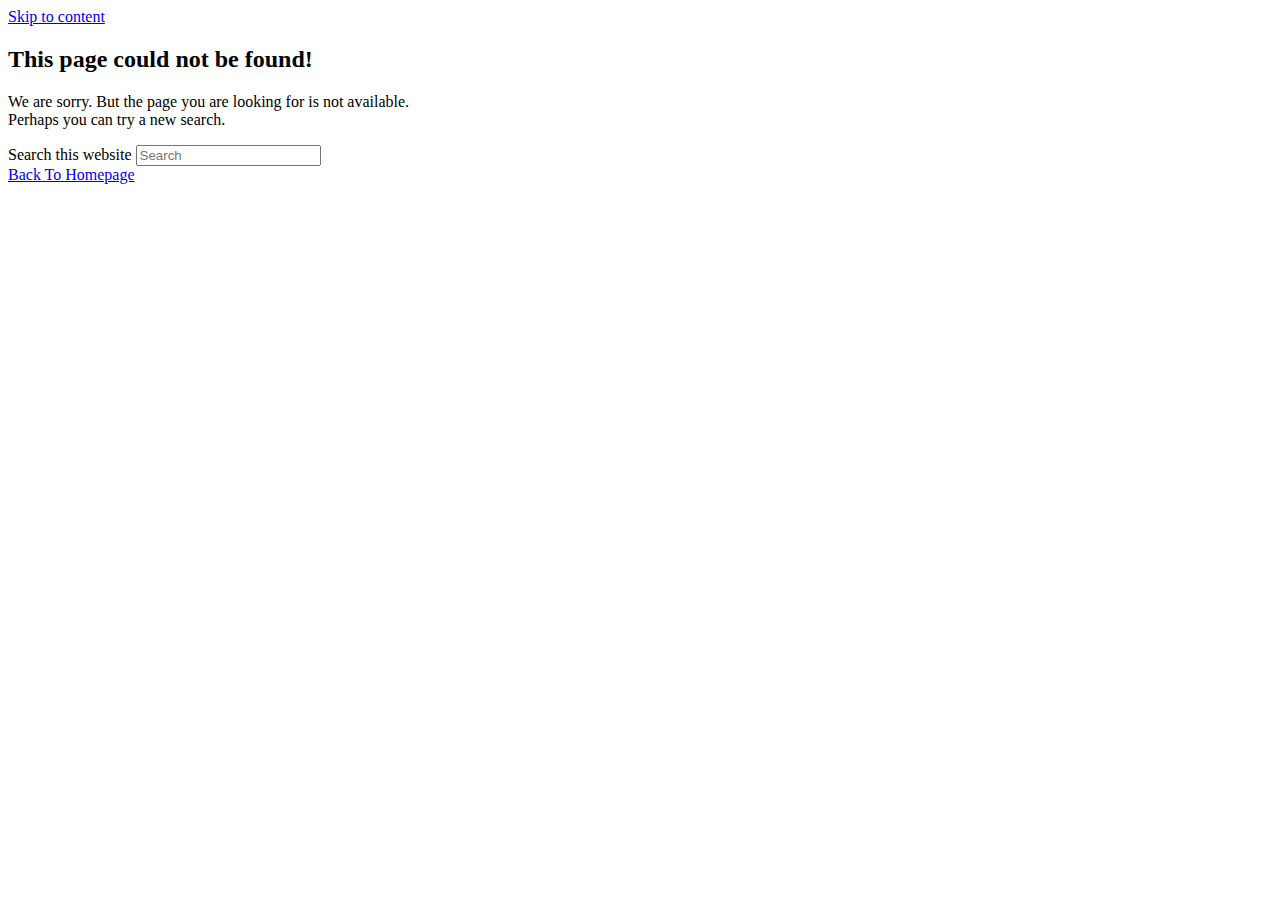
<file: OPR/index.html>
<!DOCTYPE html>
<html class="html" lang="en-US">
<head>
	<meta charset="UTF-8">
	<link rel="profile" href="https://gmpg.org/xfn/11">

	<meta name='robots' content='noindex, follow' />
<meta name="viewport" content="width=device-width, initial-scale=1">
	<!-- This site is optimized with the Yoast SEO plugin v19.6 - https://yoast.com/wordpress/plugins/seo/ -->
	<title>Page not found - Ambani Book</title>
	<meta property="og:locale" content="en_US" />
	<meta property="og:title" content="Page not found - Ambani Book" />
	<meta property="og:site_name" content="Ambani Book" />
	<script type="application/ld+json" class="yoast-schema-graph">{"@context":"https://schema.org","@graph":[{"@type":"WebSite","@id":"https://ambanibookofficial.com/#website","url":"https://ambanibookofficial.com/","name":"Ambani Book","description":"","publisher":{"@id":"https://ambanibookofficial.com/#organization"},"potentialAction":[{"@type":"SearchAction","target":{"@type":"EntryPoint","urlTemplate":"https://ambanibookofficial.com/?s={search_term_string}"},"query-input":"required name=search_term_string"}],"inLanguage":"en-US"},{"@type":"Organization","@id":"https://ambanibookofficial.com/#organization","name":"Ambani Book","url":"https://ambanibookofficial.com/","sameAs":[],"logo":{"@type":"ImageObject","inLanguage":"en-US","@id":"https://ambanibookofficial.com/#/schema/logo/image/","url":"https://ambanibookofficial.com/wp-content/uploads/2022/08/Screenshot_2022-08-05-19-25-55-17_6012fa4d4ddec268fc5c7112cbb265e7-1.jpg","contentUrl":"https://ambanibookofficial.com/wp-content/uploads/2022/08/Screenshot_2022-08-05-19-25-55-17_6012fa4d4ddec268fc5c7112cbb265e7-1.jpg","width":379,"height":143,"caption":"Ambani Book"},"image":{"@id":"https://ambanibookofficial.com/#/schema/logo/image/"}}]}</script>
	<!-- / Yoast SEO plugin. -->


<link rel='dns-prefetch' href='//www.googletagmanager.com' />
<link rel="alternate" type="application/rss+xml" title="Ambani Book &raquo; Feed" href="https://ambanibookofficial.com/feed/" />
<link rel="alternate" type="application/rss+xml" title="Ambani Book &raquo; Comments Feed" href="https://ambanibookofficial.com/comments/feed/" />
<script>
window._wpemojiSettings = {"baseUrl":"https:\/\/s.w.org\/images\/core\/emoji\/14.0.0\/72x72\/","ext":".png","svgUrl":"https:\/\/s.w.org\/images\/core\/emoji\/14.0.0\/svg\/","svgExt":".svg","source":{"concatemoji":"https:\/\/ambanibookofficial.com\/wp-includes\/js\/wp-emoji-release.min.js?ver=6.2.1"}};
/*! This file is auto-generated */
!function(e,a,t){var n,r,o,i=a.createElement("canvas"),p=i.getContext&&i.getContext("2d");function s(e,t){p.clearRect(0,0,i.width,i.height),p.fillText(e,0,0);e=i.toDataURL();return p.clearRect(0,0,i.width,i.height),p.fillText(t,0,0),e===i.toDataURL()}function c(e){var t=a.createElement("script");t.src=e,t.defer=t.type="text/javascript",a.getElementsByTagName("head")[0].appendChild(t)}for(o=Array("flag","emoji"),t.supports={everything:!0,everythingExceptFlag:!0},r=0;r<o.length;r++)t.supports[o[r]]=function(e){if(p&&p.fillText)switch(p.textBaseline="top",p.font="600 32px Arial",e){case"flag":return s("\ud83c\udff3\ufe0f\u200d\u26a7\ufe0f","\ud83c\udff3\ufe0f\u200b\u26a7\ufe0f")?!1:!s("\ud83c\uddfa\ud83c\uddf3","\ud83c\uddfa\u200b\ud83c\uddf3")&&!s("\ud83c\udff4\udb40\udc67\udb40\udc62\udb40\udc65\udb40\udc6e\udb40\udc67\udb40\udc7f","\ud83c\udff4\u200b\udb40\udc67\u200b\udb40\udc62\u200b\udb40\udc65\u200b\udb40\udc6e\u200b\udb40\udc67\u200b\udb40\udc7f");case"emoji":return!s("\ud83e\udef1\ud83c\udffb\u200d\ud83e\udef2\ud83c\udfff","\ud83e\udef1\ud83c\udffb\u200b\ud83e\udef2\ud83c\udfff")}return!1}(o[r]),t.supports.everything=t.supports.everything&&t.supports[o[r]],"flag"!==o[r]&&(t.supports.everythingExceptFlag=t.supports.everythingExceptFlag&&t.supports[o[r]]);t.supports.everythingExceptFlag=t.supports.everythingExceptFlag&&!t.supports.flag,t.DOMReady=!1,t.readyCallback=function(){t.DOMReady=!0},t.supports.everything||(n=function(){t.readyCallback()},a.addEventListener?(a.addEventListener("DOMContentLoaded",n,!1),e.addEventListener("load",n,!1)):(e.attachEvent("onload",n),a.attachEvent("onreadystatechange",function(){"complete"===a.readyState&&t.readyCallback()})),(e=t.source||{}).concatemoji?c(e.concatemoji):e.wpemoji&&e.twemoji&&(c(e.twemoji),c(e.wpemoji)))}(window,document,window._wpemojiSettings);
</script>
<style>
img.wp-smiley,
img.emoji {
	display: inline !important;
	border: none !important;
	box-shadow: none !important;
	height: 1em !important;
	width: 1em !important;
	margin: 0 0.07em !important;
	vertical-align: -0.1em !important;
	background: none !important;
	padding: 0 !important;
}
</style>
	<link rel='stylesheet' id='wp-block-library-css' href='https://ambanibookofficial.com/wp-includes/css/dist/block-library/style.min.css?ver=6.2.1' media='all' />
<style id='wp-block-library-theme-inline-css'>
.wp-block-audio figcaption{color:#555;font-size:13px;text-align:center}.is-dark-theme .wp-block-audio figcaption{color:hsla(0,0%,100%,.65)}.wp-block-audio{margin:0 0 1em}.wp-block-code{border:1px solid #ccc;border-radius:4px;font-family:Menlo,Consolas,monaco,monospace;padding:.8em 1em}.wp-block-embed figcaption{color:#555;font-size:13px;text-align:center}.is-dark-theme .wp-block-embed figcaption{color:hsla(0,0%,100%,.65)}.wp-block-embed{margin:0 0 1em}.blocks-gallery-caption{color:#555;font-size:13px;text-align:center}.is-dark-theme .blocks-gallery-caption{color:hsla(0,0%,100%,.65)}.wp-block-image figcaption{color:#555;font-size:13px;text-align:center}.is-dark-theme .wp-block-image figcaption{color:hsla(0,0%,100%,.65)}.wp-block-image{margin:0 0 1em}.wp-block-pullquote{border-bottom:4px solid;border-top:4px solid;color:currentColor;margin-bottom:1.75em}.wp-block-pullquote cite,.wp-block-pullquote footer,.wp-block-pullquote__citation{color:currentColor;font-size:.8125em;font-style:normal;text-transform:uppercase}.wp-block-quote{border-left:.25em solid;margin:0 0 1.75em;padding-left:1em}.wp-block-quote cite,.wp-block-quote footer{color:currentColor;font-size:.8125em;font-style:normal;position:relative}.wp-block-quote.has-text-align-right{border-left:none;border-right:.25em solid;padding-left:0;padding-right:1em}.wp-block-quote.has-text-align-center{border:none;padding-left:0}.wp-block-quote.is-large,.wp-block-quote.is-style-large,.wp-block-quote.is-style-plain{border:none}.wp-block-search .wp-block-search__label{font-weight:700}.wp-block-search__button{border:1px solid #ccc;padding:.375em .625em}:where(.wp-block-group.has-background){padding:1.25em 2.375em}.wp-block-separator.has-css-opacity{opacity:.4}.wp-block-separator{border:none;border-bottom:2px solid;margin-left:auto;margin-right:auto}.wp-block-separator.has-alpha-channel-opacity{opacity:1}.wp-block-separator:not(.is-style-wide):not(.is-style-dots){width:100px}.wp-block-separator.has-background:not(.is-style-dots){border-bottom:none;height:1px}.wp-block-separator.has-background:not(.is-style-wide):not(.is-style-dots){height:2px}.wp-block-table{margin:0 0 1em}.wp-block-table td,.wp-block-table th{word-break:normal}.wp-block-table figcaption{color:#555;font-size:13px;text-align:center}.is-dark-theme .wp-block-table figcaption{color:hsla(0,0%,100%,.65)}.wp-block-video figcaption{color:#555;font-size:13px;text-align:center}.is-dark-theme .wp-block-video figcaption{color:hsla(0,0%,100%,.65)}.wp-block-video{margin:0 0 1em}.wp-block-template-part.has-background{margin-bottom:0;margin-top:0;padding:1.25em 2.375em}
</style>
<link rel='stylesheet' id='classic-theme-styles-css' href='https://ambanibookofficial.com/wp-includes/css/classic-themes.min.css?ver=6.2.1' media='all' />
<style id='global-styles-inline-css'>
body{--wp--preset--color--black: #000000;--wp--preset--color--cyan-bluish-gray: #abb8c3;--wp--preset--color--white: #ffffff;--wp--preset--color--pale-pink: #f78da7;--wp--preset--color--vivid-red: #cf2e2e;--wp--preset--color--luminous-vivid-orange: #ff6900;--wp--preset--color--luminous-vivid-amber: #fcb900;--wp--preset--color--light-green-cyan: #7bdcb5;--wp--preset--color--vivid-green-cyan: #00d084;--wp--preset--color--pale-cyan-blue: #8ed1fc;--wp--preset--color--vivid-cyan-blue: #0693e3;--wp--preset--color--vivid-purple: #9b51e0;--wp--preset--gradient--vivid-cyan-blue-to-vivid-purple: linear-gradient(135deg,rgba(6,147,227,1) 0%,rgb(155,81,224) 100%);--wp--preset--gradient--light-green-cyan-to-vivid-green-cyan: linear-gradient(135deg,rgb(122,220,180) 0%,rgb(0,208,130) 100%);--wp--preset--gradient--luminous-vivid-amber-to-luminous-vivid-orange: linear-gradient(135deg,rgba(252,185,0,1) 0%,rgba(255,105,0,1) 100%);--wp--preset--gradient--luminous-vivid-orange-to-vivid-red: linear-gradient(135deg,rgba(255,105,0,1) 0%,rgb(207,46,46) 100%);--wp--preset--gradient--very-light-gray-to-cyan-bluish-gray: linear-gradient(135deg,rgb(238,238,238) 0%,rgb(169,184,195) 100%);--wp--preset--gradient--cool-to-warm-spectrum: linear-gradient(135deg,rgb(74,234,220) 0%,rgb(151,120,209) 20%,rgb(207,42,186) 40%,rgb(238,44,130) 60%,rgb(251,105,98) 80%,rgb(254,248,76) 100%);--wp--preset--gradient--blush-light-purple: linear-gradient(135deg,rgb(255,206,236) 0%,rgb(152,150,240) 100%);--wp--preset--gradient--blush-bordeaux: linear-gradient(135deg,rgb(254,205,165) 0%,rgb(254,45,45) 50%,rgb(107,0,62) 100%);--wp--preset--gradient--luminous-dusk: linear-gradient(135deg,rgb(255,203,112) 0%,rgb(199,81,192) 50%,rgb(65,88,208) 100%);--wp--preset--gradient--pale-ocean: linear-gradient(135deg,rgb(255,245,203) 0%,rgb(182,227,212) 50%,rgb(51,167,181) 100%);--wp--preset--gradient--electric-grass: linear-gradient(135deg,rgb(202,248,128) 0%,rgb(113,206,126) 100%);--wp--preset--gradient--midnight: linear-gradient(135deg,rgb(2,3,129) 0%,rgb(40,116,252) 100%);--wp--preset--duotone--dark-grayscale: url('#wp-duotone-dark-grayscale');--wp--preset--duotone--grayscale: url('#wp-duotone-grayscale');--wp--preset--duotone--purple-yellow: url('#wp-duotone-purple-yellow');--wp--preset--duotone--blue-red: url('#wp-duotone-blue-red');--wp--preset--duotone--midnight: url('#wp-duotone-midnight');--wp--preset--duotone--magenta-yellow: url('#wp-duotone-magenta-yellow');--wp--preset--duotone--purple-green: url('#wp-duotone-purple-green');--wp--preset--duotone--blue-orange: url('#wp-duotone-blue-orange');--wp--preset--font-size--small: 13px;--wp--preset--font-size--medium: 20px;--wp--preset--font-size--large: 36px;--wp--preset--font-size--x-large: 42px;--wp--preset--spacing--20: 0.44rem;--wp--preset--spacing--30: 0.67rem;--wp--preset--spacing--40: 1rem;--wp--preset--spacing--50: 1.5rem;--wp--preset--spacing--60: 2.25rem;--wp--preset--spacing--70: 3.38rem;--wp--preset--spacing--80: 5.06rem;--wp--preset--shadow--natural: 6px 6px 9px rgba(0, 0, 0, 0.2);--wp--preset--shadow--deep: 12px 12px 50px rgba(0, 0, 0, 0.4);--wp--preset--shadow--sharp: 6px 6px 0px rgba(0, 0, 0, 0.2);--wp--preset--shadow--outlined: 6px 6px 0px -3px rgba(255, 255, 255, 1), 6px 6px rgba(0, 0, 0, 1);--wp--preset--shadow--crisp: 6px 6px 0px rgba(0, 0, 0, 1);}:where(.is-layout-flex){gap: 0.5em;}body .is-layout-flow > .alignleft{float: left;margin-inline-start: 0;margin-inline-end: 2em;}body .is-layout-flow > .alignright{float: right;margin-inline-start: 2em;margin-inline-end: 0;}body .is-layout-flow > .aligncenter{margin-left: auto !important;margin-right: auto !important;}body .is-layout-constrained > .alignleft{float: left;margin-inline-start: 0;margin-inline-end: 2em;}body .is-layout-constrained > .alignright{float: right;margin-inline-start: 2em;margin-inline-end: 0;}body .is-layout-constrained > .aligncenter{margin-left: auto !important;margin-right: auto !important;}body .is-layout-constrained > :where(:not(.alignleft):not(.alignright):not(.alignfull)){max-width: var(--wp--style--global--content-size);margin-left: auto !important;margin-right: auto !important;}body .is-layout-constrained > .alignwide{max-width: var(--wp--style--global--wide-size);}body .is-layout-flex{display: flex;}body .is-layout-flex{flex-wrap: wrap;align-items: center;}body .is-layout-flex > *{margin: 0;}:where(.wp-block-columns.is-layout-flex){gap: 2em;}.has-black-color{color: var(--wp--preset--color--black) !important;}.has-cyan-bluish-gray-color{color: var(--wp--preset--color--cyan-bluish-gray) !important;}.has-white-color{color: var(--wp--preset--color--white) !important;}.has-pale-pink-color{color: var(--wp--preset--color--pale-pink) !important;}.has-vivid-red-color{color: var(--wp--preset--color--vivid-red) !important;}.has-luminous-vivid-orange-color{color: var(--wp--preset--color--luminous-vivid-orange) !important;}.has-luminous-vivid-amber-color{color: var(--wp--preset--color--luminous-vivid-amber) !important;}.has-light-green-cyan-color{color: var(--wp--preset--color--light-green-cyan) !important;}.has-vivid-green-cyan-color{color: var(--wp--preset--color--vivid-green-cyan) !important;}.has-pale-cyan-blue-color{color: var(--wp--preset--color--pale-cyan-blue) !important;}.has-vivid-cyan-blue-color{color: var(--wp--preset--color--vivid-cyan-blue) !important;}.has-vivid-purple-color{color: var(--wp--preset--color--vivid-purple) !important;}.has-black-background-color{background-color: var(--wp--preset--color--black) !important;}.has-cyan-bluish-gray-background-color{background-color: var(--wp--preset--color--cyan-bluish-gray) !important;}.has-white-background-color{background-color: var(--wp--preset--color--white) !important;}.has-pale-pink-background-color{background-color: var(--wp--preset--color--pale-pink) !important;}.has-vivid-red-background-color{background-color: var(--wp--preset--color--vivid-red) !important;}.has-luminous-vivid-orange-background-color{background-color: var(--wp--preset--color--luminous-vivid-orange) !important;}.has-luminous-vivid-amber-background-color{background-color: var(--wp--preset--color--luminous-vivid-amber) !important;}.has-light-green-cyan-background-color{background-color: var(--wp--preset--color--light-green-cyan) !important;}.has-vivid-green-cyan-background-color{background-color: var(--wp--preset--color--vivid-green-cyan) !important;}.has-pale-cyan-blue-background-color{background-color: var(--wp--preset--color--pale-cyan-blue) !important;}.has-vivid-cyan-blue-background-color{background-color: var(--wp--preset--color--vivid-cyan-blue) !important;}.has-vivid-purple-background-color{background-color: var(--wp--preset--color--vivid-purple) !important;}.has-black-border-color{border-color: var(--wp--preset--color--black) !important;}.has-cyan-bluish-gray-border-color{border-color: var(--wp--preset--color--cyan-bluish-gray) !important;}.has-white-border-color{border-color: var(--wp--preset--color--white) !important;}.has-pale-pink-border-color{border-color: var(--wp--preset--color--pale-pink) !important;}.has-vivid-red-border-color{border-color: var(--wp--preset--color--vivid-red) !important;}.has-luminous-vivid-orange-border-color{border-color: var(--wp--preset--color--luminous-vivid-orange) !important;}.has-luminous-vivid-amber-border-color{border-color: var(--wp--preset--color--luminous-vivid-amber) !important;}.has-light-green-cyan-border-color{border-color: var(--wp--preset--color--light-green-cyan) !important;}.has-vivid-green-cyan-border-color{border-color: var(--wp--preset--color--vivid-green-cyan) !important;}.has-pale-cyan-blue-border-color{border-color: var(--wp--preset--color--pale-cyan-blue) !important;}.has-vivid-cyan-blue-border-color{border-color: var(--wp--preset--color--vivid-cyan-blue) !important;}.has-vivid-purple-border-color{border-color: var(--wp--preset--color--vivid-purple) !important;}.has-vivid-cyan-blue-to-vivid-purple-gradient-background{background: var(--wp--preset--gradient--vivid-cyan-blue-to-vivid-purple) !important;}.has-light-green-cyan-to-vivid-green-cyan-gradient-background{background: var(--wp--preset--gradient--light-green-cyan-to-vivid-green-cyan) !important;}.has-luminous-vivid-amber-to-luminous-vivid-orange-gradient-background{background: var(--wp--preset--gradient--luminous-vivid-amber-to-luminous-vivid-orange) !important;}.has-luminous-vivid-orange-to-vivid-red-gradient-background{background: var(--wp--preset--gradient--luminous-vivid-orange-to-vivid-red) !important;}.has-very-light-gray-to-cyan-bluish-gray-gradient-background{background: var(--wp--preset--gradient--very-light-gray-to-cyan-bluish-gray) !important;}.has-cool-to-warm-spectrum-gradient-background{background: var(--wp--preset--gradient--cool-to-warm-spectrum) !important;}.has-blush-light-purple-gradient-background{background: var(--wp--preset--gradient--blush-light-purple) !important;}.has-blush-bordeaux-gradient-background{background: var(--wp--preset--gradient--blush-bordeaux) !important;}.has-luminous-dusk-gradient-background{background: var(--wp--preset--gradient--luminous-dusk) !important;}.has-pale-ocean-gradient-background{background: var(--wp--preset--gradient--pale-ocean) !important;}.has-electric-grass-gradient-background{background: var(--wp--preset--gradient--electric-grass) !important;}.has-midnight-gradient-background{background: var(--wp--preset--gradient--midnight) !important;}.has-small-font-size{font-size: var(--wp--preset--font-size--small) !important;}.has-medium-font-size{font-size: var(--wp--preset--font-size--medium) !important;}.has-large-font-size{font-size: var(--wp--preset--font-size--large) !important;}.has-x-large-font-size{font-size: var(--wp--preset--font-size--x-large) !important;}
.wp-block-navigation a:where(:not(.wp-element-button)){color: inherit;}
:where(.wp-block-columns.is-layout-flex){gap: 2em;}
.wp-block-pullquote{font-size: 1.5em;line-height: 1.6;}
</style>
<link rel='stylesheet' id='font-awesome-css' href='https://ambanibookofficial.com/wp-content/themes/oceanwp/assets/fonts/fontawesome/css/all.min.css?ver=5.15.1' media='all' />
<link rel='stylesheet' id='simple-line-icons-css' href='https://ambanibookofficial.com/wp-content/themes/oceanwp/assets/css/third/simple-line-icons.min.css?ver=2.4.0' media='all' />
<link rel='stylesheet' id='oceanwp-style-css' href='https://ambanibookofficial.com/wp-content/themes/oceanwp/assets/css/style.min.css?ver=3.3.4' media='all' />
<script src='https://ambanibookofficial.com/wp-includes/js/jquery/jquery.min.js?ver=3.6.4' id='jquery-core-js'></script>
<script src='https://ambanibookofficial.com/wp-includes/js/jquery/jquery-migrate.min.js?ver=3.4.0' id='jquery-migrate-js'></script>

<!-- Google Analytics snippet added by Site Kit -->
<script src='https://www.googletagmanager.com/gtag/js?id=UA-238488481-1' id='google_gtagjs-js' async></script>
<script id='google_gtagjs-js-after'>
window.dataLayer = window.dataLayer || [];function gtag(){dataLayer.push(arguments);}
gtag('set', 'linker', {"domains":["ambanibookofficial.com"]} );
gtag("js", new Date());
gtag("set", "developer_id.dZTNiMT", true);
gtag("config", "UA-238488481-1", {"anonymize_ip":true});
gtag("config", "G-M9L8CB0QMC");
</script>

<!-- End Google Analytics snippet added by Site Kit -->
<link rel="https://api.w.org/" href="https://ambanibookofficial.com/wp-json/" /><link rel="EditURI" type="application/rsd+xml" title="RSD" href="https://ambanibookofficial.com/xmlrpc.php?rsd" />
<link rel="wlwmanifest" type="application/wlwmanifest+xml" href="https://ambanibookofficial.com/wp-includes/wlwmanifest.xml" />
<meta name="generator" content="WordPress 6.2.1" />
<meta name="generator" content="Site Kit by Google 1.81.0" /><meta name="google-site-verification" content="W9NEW0xMLY0HV5iE7rbKbBt2C5WYx0oBQR88ZwZ0yK8">		<style id="wp-custom-css">
			.page-header{display:none}#site-header{display:none}#top-bar-wrap{display:none}		</style>
		<!-- OceanWP CSS -->
<style type="text/css">
/* Header CSS */#site-header.has-header-media .overlay-header-media{background-color:rgba(0,0,0,0.5)}
</style></head>

<body class="error404 wp-embed-responsive oceanwp-theme dropdown-mobile no-header-border default-breakpoint content-full-width content-max-width has-topbar has-breadcrumbs elementor-default elementor-kit-7" itemscope="itemscope" itemtype="https://schema.org/WebPage">

	<svg xmlns="http://www.w3.org/2000/svg" viewBox="0 0 0 0" width="0" height="0" focusable="false" role="none" style="visibility: hidden; position: absolute; left: -9999px; overflow: hidden;" ><defs><filter id="wp-duotone-dark-grayscale"><feColorMatrix color-interpolation-filters="sRGB" type="matrix" values=" .299 .587 .114 0 0 .299 .587 .114 0 0 .299 .587 .114 0 0 .299 .587 .114 0 0 " /><feComponentTransfer color-interpolation-filters="sRGB" ><feFuncR type="table" tableValues="0 0.49803921568627" /><feFuncG type="table" tableValues="0 0.49803921568627" /><feFuncB type="table" tableValues="0 0.49803921568627" /><feFuncA type="table" tableValues="1 1" /></feComponentTransfer><feComposite in2="SourceGraphic" operator="in" /></filter></defs></svg><svg xmlns="http://www.w3.org/2000/svg" viewBox="0 0 0 0" width="0" height="0" focusable="false" role="none" style="visibility: hidden; position: absolute; left: -9999px; overflow: hidden;" ><defs><filter id="wp-duotone-grayscale"><feColorMatrix color-interpolation-filters="sRGB" type="matrix" values=" .299 .587 .114 0 0 .299 .587 .114 0 0 .299 .587 .114 0 0 .299 .587 .114 0 0 " /><feComponentTransfer color-interpolation-filters="sRGB" ><feFuncR type="table" tableValues="0 1" /><feFuncG type="table" tableValues="0 1" /><feFuncB type="table" tableValues="0 1" /><feFuncA type="table" tableValues="1 1" /></feComponentTransfer><feComposite in2="SourceGraphic" operator="in" /></filter></defs></svg><svg xmlns="http://www.w3.org/2000/svg" viewBox="0 0 0 0" width="0" height="0" focusable="false" role="none" style="visibility: hidden; position: absolute; left: -9999px; overflow: hidden;" ><defs><filter id="wp-duotone-purple-yellow"><feColorMatrix color-interpolation-filters="sRGB" type="matrix" values=" .299 .587 .114 0 0 .299 .587 .114 0 0 .299 .587 .114 0 0 .299 .587 .114 0 0 " /><feComponentTransfer color-interpolation-filters="sRGB" ><feFuncR type="table" tableValues="0.54901960784314 0.98823529411765" /><feFuncG type="table" tableValues="0 1" /><feFuncB type="table" tableValues="0.71764705882353 0.25490196078431" /><feFuncA type="table" tableValues="1 1" /></feComponentTransfer><feComposite in2="SourceGraphic" operator="in" /></filter></defs></svg><svg xmlns="http://www.w3.org/2000/svg" viewBox="0 0 0 0" width="0" height="0" focusable="false" role="none" style="visibility: hidden; position: absolute; left: -9999px; overflow: hidden;" ><defs><filter id="wp-duotone-blue-red"><feColorMatrix color-interpolation-filters="sRGB" type="matrix" values=" .299 .587 .114 0 0 .299 .587 .114 0 0 .299 .587 .114 0 0 .299 .587 .114 0 0 " /><feComponentTransfer color-interpolation-filters="sRGB" ><feFuncR type="table" tableValues="0 1" /><feFuncG type="table" tableValues="0 0.27843137254902" /><feFuncB type="table" tableValues="0.5921568627451 0.27843137254902" /><feFuncA type="table" tableValues="1 1" /></feComponentTransfer><feComposite in2="SourceGraphic" operator="in" /></filter></defs></svg><svg xmlns="http://www.w3.org/2000/svg" viewBox="0 0 0 0" width="0" height="0" focusable="false" role="none" style="visibility: hidden; position: absolute; left: -9999px; overflow: hidden;" ><defs><filter id="wp-duotone-midnight"><feColorMatrix color-interpolation-filters="sRGB" type="matrix" values=" .299 .587 .114 0 0 .299 .587 .114 0 0 .299 .587 .114 0 0 .299 .587 .114 0 0 " /><feComponentTransfer color-interpolation-filters="sRGB" ><feFuncR type="table" tableValues="0 0" /><feFuncG type="table" tableValues="0 0.64705882352941" /><feFuncB type="table" tableValues="0 1" /><feFuncA type="table" tableValues="1 1" /></feComponentTransfer><feComposite in2="SourceGraphic" operator="in" /></filter></defs></svg><svg xmlns="http://www.w3.org/2000/svg" viewBox="0 0 0 0" width="0" height="0" focusable="false" role="none" style="visibility: hidden; position: absolute; left: -9999px; overflow: hidden;" ><defs><filter id="wp-duotone-magenta-yellow"><feColorMatrix color-interpolation-filters="sRGB" type="matrix" values=" .299 .587 .114 0 0 .299 .587 .114 0 0 .299 .587 .114 0 0 .299 .587 .114 0 0 " /><feComponentTransfer color-interpolation-filters="sRGB" ><feFuncR type="table" tableValues="0.78039215686275 1" /><feFuncG type="table" tableValues="0 0.94901960784314" /><feFuncB type="table" tableValues="0.35294117647059 0.47058823529412" /><feFuncA type="table" tableValues="1 1" /></feComponentTransfer><feComposite in2="SourceGraphic" operator="in" /></filter></defs></svg><svg xmlns="http://www.w3.org/2000/svg" viewBox="0 0 0 0" width="0" height="0" focusable="false" role="none" style="visibility: hidden; position: absolute; left: -9999px; overflow: hidden;" ><defs><filter id="wp-duotone-purple-green"><feColorMatrix color-interpolation-filters="sRGB" type="matrix" values=" .299 .587 .114 0 0 .299 .587 .114 0 0 .299 .587 .114 0 0 .299 .587 .114 0 0 " /><feComponentTransfer color-interpolation-filters="sRGB" ><feFuncR type="table" tableValues="0.65098039215686 0.40392156862745" /><feFuncG type="table" tableValues="0 1" /><feFuncB type="table" tableValues="0.44705882352941 0.4" /><feFuncA type="table" tableValues="1 1" /></feComponentTransfer><feComposite in2="SourceGraphic" operator="in" /></filter></defs></svg><svg xmlns="http://www.w3.org/2000/svg" viewBox="0 0 0 0" width="0" height="0" focusable="false" role="none" style="visibility: hidden; position: absolute; left: -9999px; overflow: hidden;" ><defs><filter id="wp-duotone-blue-orange"><feColorMatrix color-interpolation-filters="sRGB" type="matrix" values=" .299 .587 .114 0 0 .299 .587 .114 0 0 .299 .587 .114 0 0 .299 .587 .114 0 0 " /><feComponentTransfer color-interpolation-filters="sRGB" ><feFuncR type="table" tableValues="0.098039215686275 1" /><feFuncG type="table" tableValues="0 0.66274509803922" /><feFuncB type="table" tableValues="0.84705882352941 0.41960784313725" /><feFuncA type="table" tableValues="1 1" /></feComponentTransfer><feComposite in2="SourceGraphic" operator="in" /></filter></defs></svg>
	
	<div id="outer-wrap" class="site clr">

		<a class="skip-link screen-reader-text" href="#main">Skip to content</a>

		
		<div id="wrap" class="clr">

			

<div id="top-bar-wrap" class="clr">

	<div id="top-bar" class="clr container has-no-content">

		
		<div id="top-bar-inner" class="clr">

			

		</div><!-- #top-bar-inner -->

		
	</div><!-- #top-bar -->

</div><!-- #top-bar-wrap -->


			
<header id="site-header" class="minimal-header clr" data-height="74" itemscope="itemscope" itemtype="https://schema.org/WPHeader" role="banner">

	
					
			<div id="site-header-inner" class="clr container">

				
				

<div id="site-logo" class="clr" itemscope itemtype="https://schema.org/Brand" >

	
	<div id="site-logo-inner" class="clr">

						<a href="https://ambanibookofficial.com/" rel="home" class="site-title site-logo-text"  style=color:#;>Ambani Book</a>
				
	</div><!-- #site-logo-inner -->

	
	
</div><!-- #site-logo -->


				
			</div><!-- #site-header-inner -->

			
<div id="mobile-dropdown" class="clr" >

	<nav class="clr" itemscope="itemscope" itemtype="https://schema.org/SiteNavigationElement">

		
<div id="mobile-menu-search" class="clr">
	<form aria-label="Search this website" method="get" action="https://ambanibookofficial.com/" class="mobile-searchform">
		<input aria-label="Insert search query" value="" class="field" id="ocean-mobile-search-1" type="search" name="s" autocomplete="off" placeholder="Search" />
		<button aria-label="Submit search" type="submit" class="searchform-submit">
			<i class=" icon-magnifier" aria-hidden="true" role="img"></i>		</button>
					</form>
</div><!-- .mobile-menu-search -->

	</nav>

</div>

			
			
		
		
</header><!-- #site-header -->


			
			<main id="main" class="site-main clr"  role="main">

				

<header class="page-header">

	
	<div class="container clr page-header-inner">

		
			<h1 class="page-header-title clr" itemprop="headline">404: Page Not Found</h1>

			
		
		<nav class="site-breadcrumbs clr"><span><span><a href="https://ambanibookofficial.com/">Home</a> » <span class="breadcrumb_last" aria-current="page">Error 404: Page not found</span></span></span></nav>
	</div><!-- .page-header-inner -->

	
	
</header><!-- .page-header -->


						
						<div id="content-wrap" class="container clr">

							
							<div id="primary" class="content-area clr">

								
								<div id="content" class="clr site-content">

									
									<article class="entry clr">

										
												<div class="error404-content clr">
													
													<h2 class="error-title">This page could not be found!</h2>
													<p class="error-text">We are sorry. But the page you are looking for is not available.<br />Perhaps you can try a new search.</p>
													
<form role="search" method="get" class="searchform" action="https://ambanibookofficial.com/">
	<label for="ocean-search-form-2">
		<span class="screen-reader-text">Search this website</span>
		<input type="search" id="ocean-search-form-2" class="field" autocomplete="off" placeholder="Search" name="s">
			</label>
	</form>
													<a class="error-btn button" href="https://ambanibookofficial.com/">Back To Homepage</a>

												</div><!-- .error404-content -->

												
									</article><!-- .entry -->

									
								</div><!-- #content -->

								
							</div><!-- #primary -->

							
						</div><!-- #content-wrap -->

						

	</main><!-- #main -->

	
	
	
		
	
	
</div><!-- #wrap -->


</div><!-- #outer-wrap -->



<a aria-label="Scroll to the top of the page" href="#" id="scroll-top" class="scroll-top-right"><i class=" fa fa-angle-up" aria-hidden="true" role="img"></i></a>




<script src='https://ambanibookofficial.com/wp-includes/js/imagesloaded.min.js?ver=4.1.4' id='imagesloaded-js'></script>
<script id='oceanwp-main-js-extra'>
var oceanwpLocalize = {"nonce":"d6fdf98ed5","isRTL":"","menuSearchStyle":"drop_down","mobileMenuSearchStyle":"disabled","sidrSource":null,"sidrDisplace":"1","sidrSide":"left","sidrDropdownTarget":"link","verticalHeaderTarget":"link","customSelects":".woocommerce-ordering .orderby, #dropdown_product_cat, .widget_categories select, .widget_archive select, .single-product .variations_form .variations select"};
</script>
<script src='https://ambanibookofficial.com/wp-content/themes/oceanwp/assets/js/theme.min.js?ver=3.3.4' id='oceanwp-main-js'></script>
<script src='https://ambanibookofficial.com/wp-content/themes/oceanwp/assets/js/drop-down-mobile-menu.min.js?ver=3.3.4' id='oceanwp-drop-down-mobile-menu-js'></script>
<script src='https://ambanibookofficial.com/wp-content/themes/oceanwp/assets/js/drop-down-search.min.js?ver=3.3.4' id='oceanwp-drop-down-search-js'></script>
<script src='https://ambanibookofficial.com/wp-content/themes/oceanwp/assets/js/vendors/magnific-popup.min.js?ver=3.3.4' id='ow-magnific-popup-js'></script>
<script src='https://ambanibookofficial.com/wp-content/themes/oceanwp/assets/js/ow-lightbox.min.js?ver=3.3.4' id='oceanwp-lightbox-js'></script>
<script src='https://ambanibookofficial.com/wp-content/themes/oceanwp/assets/js/vendors/flickity.pkgd.min.js?ver=3.3.4' id='ow-flickity-js'></script>
<script src='https://ambanibookofficial.com/wp-content/themes/oceanwp/assets/js/ow-slider.min.js?ver=3.3.4' id='oceanwp-slider-js'></script>
<script src='https://ambanibookofficial.com/wp-content/themes/oceanwp/assets/js/scroll-effect.min.js?ver=3.3.4' id='oceanwp-scroll-effect-js'></script>
<script src='https://ambanibookofficial.com/wp-content/themes/oceanwp/assets/js/scroll-top.min.js?ver=3.3.4' id='oceanwp-scroll-top-js'></script>
<script src='https://ambanibookofficial.com/wp-content/themes/oceanwp/assets/js/select.min.js?ver=3.3.4' id='oceanwp-select-js'></script>
</body>
</html>
</file>
